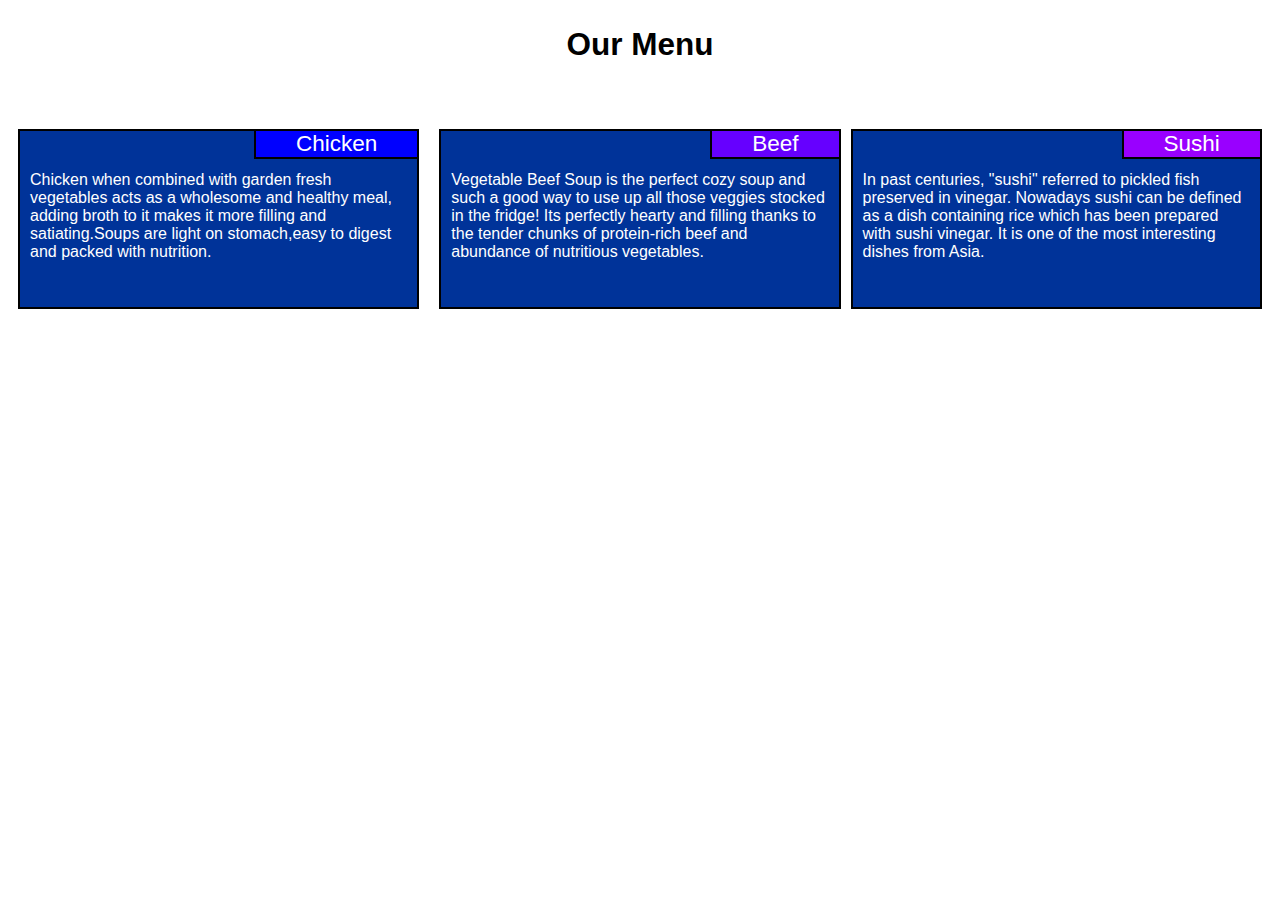
<file: Module_2_solution/index.html>
<!doctype html>
<html>
<head>
  <title> Module 2 assignment </title>
	<meta charset="UTF-8">
	<meta name="viewport" content="width=device-width, initial-scale=1.0">
	<link rel="stylesheet" href="stylesheet1.css">
</head>
<body>
<h2>Our Menu</h2>
	<div class="row">
		<div class="col-lg-3 col-md-2 col-sl-1 col-xs-1">
   			<section class="main">
			     <span id="eats">Chicken</span>
		           	Chicken when combined with garden fresh vegetables acts as a wholesome and healthy meal, 
                                adding broth to it makes it more filling and satiating.Soups are light on stomach,easy 
                                to digest and packed with nutrition.</section></div>
		<div class="col-lg-3 col-md-2 col-sl-1 col-xs-1">
		        <section class="main">
		             <span id="food">Beef</span>
			        Vegetable Beef Soup is the perfect cozy soup and such a good way to use up all those 
                                veggies stocked in the fridge! Its perfectly hearty and filling thanks to the tender 
                                chunks of protein-rich beef and abundance of nutritious vegetables.</section></div>
		<div class="col-lg-3 col-md-1 col-sl-1 col-xs-1">
			<section class="sub">
			     <span id="delicacy">Sushi</span>
			       In past centuries, "sushi" referred to pickled fish preserved in vinegar. Nowadays
                               sushi can be defined as a dish containing rice which has been prepared with sushi vinegar. 
                               It is one of the most interesting dishes from Asia. </section></div></div>
</body>
</html>
</file>
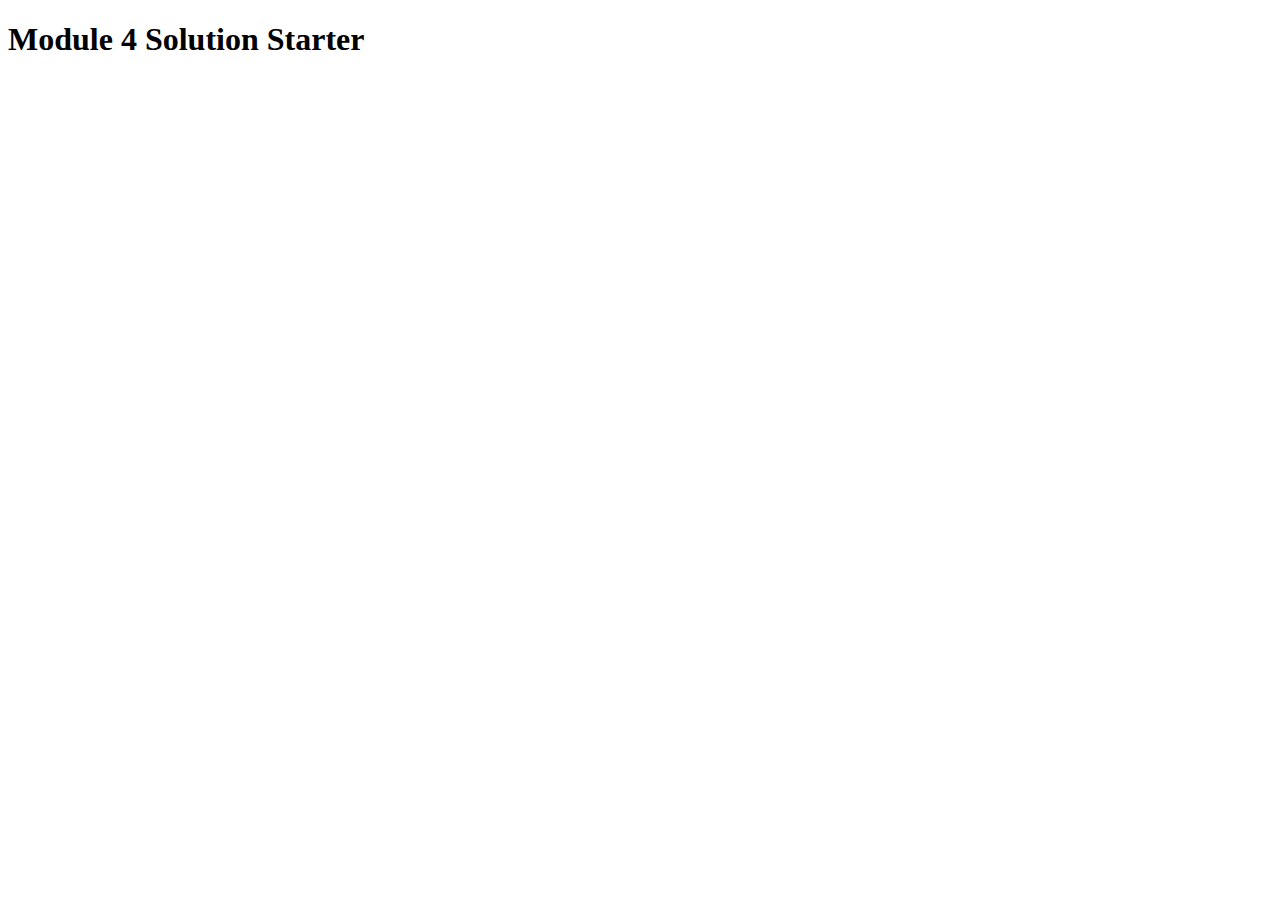
<file: Module_4_Solution/index.html>
<!DOCTYPE html>
<html>
<head>
  <meta charset="utf-8">
  <title>Module 4 Solution Starter</title>
  <script src="SpeakHello.js"></script>
  <script src="SpeakGoodBye.js"></script>
  <script src="script.js"></script>
</head>
<body>
  <h1>Module 4 Solution Starter</h1>
</body>
</html>
</file>
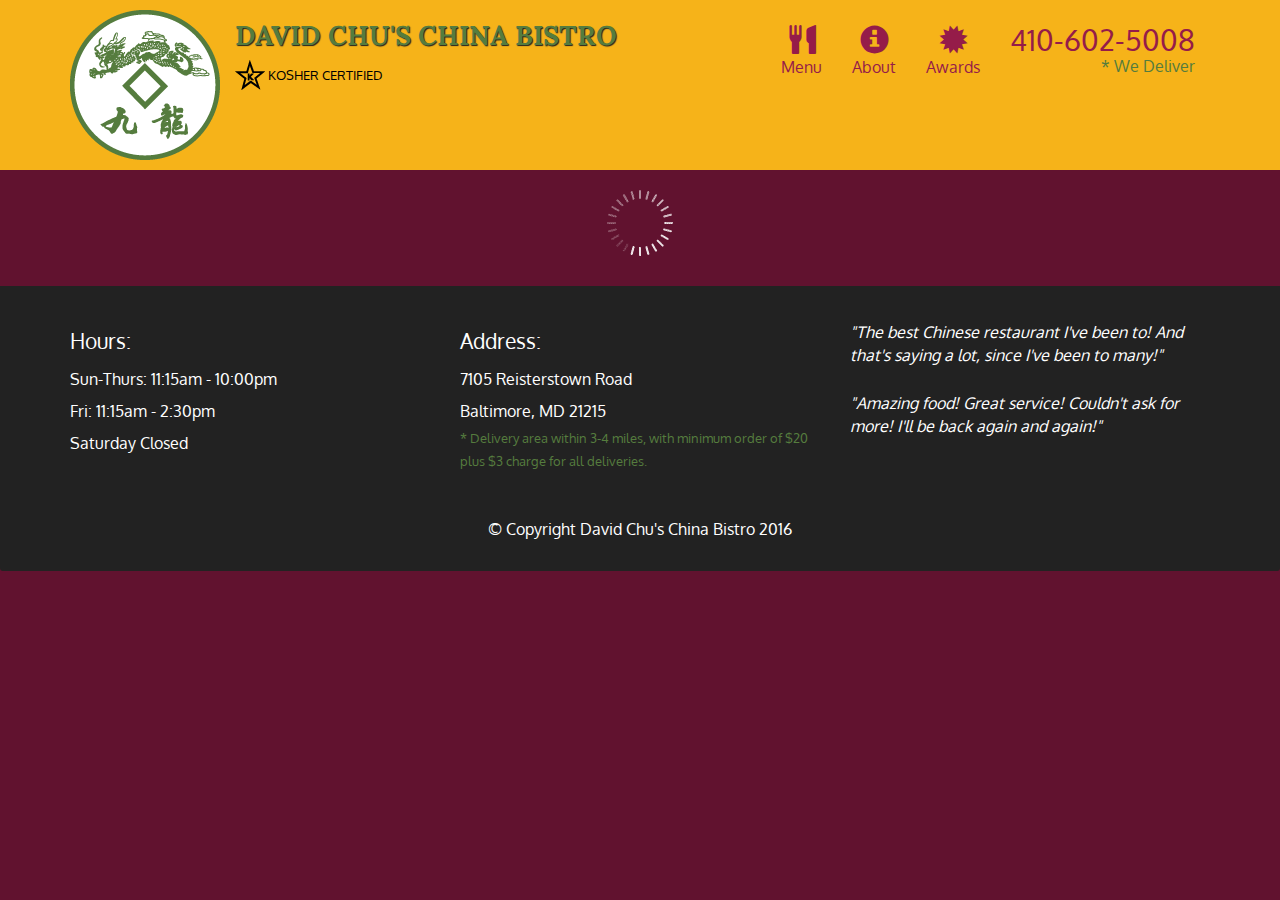
<file: Module_5_solution/index.html>
<!doctype html>
<html lang="en">
  <head>
    <meta charset="utf-8">
    <meta http-equiv="X-UA-Compatible" content="IE=edge">
    <meta name="viewport" content="width=device-width, initial-scale=1">
    <title>David Chu's China Bistro</title>
    <link rel="stylesheet" href="css/bootstrap.min.css">
    <link rel="stylesheet" href="css/styles.css">
    <link href='https://fonts.googleapis.com/css?family=Oxygen:400,300,700' rel='stylesheet' type='text/css'>
    <link href='https://fonts.googleapis.com/css?family=Lora' rel='stylesheet' type='text/css'>
  </head>
<body>
  <header>
    <nav id="header-nav" class="navbar navbar-default">
      <div class="container">
        <div class="navbar-header">
          <a href="index.html" class="pull-left visible-md visible-lg">
            <div id="logo-img" alt="Logo image"></div>
          </a>

          <div class="navbar-brand">
            <a href="index.html"><h1>David Chu's China Bistro</h1></a>
            <p>
              <img src="images/star-k-logo.png" alt="Kosher certification">
              <span>Kosher Certified</span>
            </p>
          </div>

          <button id="navbarToggle" type="button" class="navbar-toggle collapsed" data-toggle="collapse" data-target="#collapsable-nav" aria-expanded="false">
            <span class="sr-only">Toggle navigation</span>
            <span class="icon-bar"></span>
            <span class="icon-bar"></span>
            <span class="icon-bar"></span>
          </button>
        </div>
        
        <div id="collapsable-nav" class="collapse navbar-collapse">
           <ul id="nav-list" class="nav navbar-nav navbar-right">
            <li id="navHomeButton" class="visible-xs active">
              <a href="index.html">
                <span class="glyphicon glyphicon-home"></span> Home</a>
            </li>
            <li id="navMenuButton">
              <a href="#" onclick="$dc.loadMenuCategories();">
                <span class="glyphicon glyphicon-cutlery"></span><br class="hidden-xs"> Menu</a>
            </li>
            <li>
              <a href="#">
                <span class="glyphicon glyphicon-info-sign"></span><br class="hidden-xs"> About</a>
            </li>
            <li>
              <a href="#">
                <span class="glyphicon glyphicon-certificate"></span><br class="hidden-xs"> Awards</a>
            </li>
            <li id="phone" class="hidden-xs">
              <a href="tel:410-602-5008">
                <span>410-602-5008</span></a><div>* We Deliver</div>
            </li>
          </ul><!-- #nav-list -->
        </div><!-- .collapse .navbar-collapse -->
      </div><!-- .container -->
    </nav><!-- #header-nav -->
  </header>

  <div id="call-btn" class="visible-xs">
    <a class="btn" href="tel:410-602-5008">
    <span class="glyphicon glyphicon-earphone"></span>
    410-602-5008
    </a>
  </div>
  <div id="xs-deliver" class="text-center visible-xs">* We Deliver</div>

  <div id="main-content" class="container"></div>

  <footer class="panel-footer">
    <div class="container">
      <div class="row">
        <section id="hours" class="col-sm-4">
          <span>Hours:</span><br>
          Sun-Thurs: 11:15am - 10:00pm<br>
          Fri: 11:15am - 2:30pm<br>
          Saturday Closed
          <hr class="visible-xs">
        </section>
        <section id="address" class="col-sm-4">
          <span>Address:</span><br>
          7105 Reisterstown Road<br>
          Baltimore, MD 21215
          <p>* Delivery area within 3-4 miles, with minimum order of $20 plus $3 charge for all deliveries.</p>
          <hr class="visible-xs">
        </section>
        <section id="testimonials" class="col-sm-4">
          <p>"The best Chinese restaurant I've been to! And that's saying a lot, since I've been to many!"</p>
          <p>"Amazing food! Great service! Couldn't ask for more! I'll be back again and again!"</p>
        </section>
      </div>
      <div class="text-center">&copy; Copyright David Chu's China Bistro 2016</div>
    </div>
  </footer>

  <!-- jQuery (Bootstrap JS plugins depend on it) -->
  <script src="js/jquery-2.1.4.min.js"></script>
  <script src="js/bootstrap.min.js"></script>
  <script src="js/ajax-utils.js"></script>
  <script src="js/script.js"></script>
</body>
</html>
</file>
<file: Module_2_solution/stylesheet1.css>
*{
font-family: Arial;
box-sizing: border-box;
}
.row{
width: 100%;
}
@media(min-width: 992px) {
.col-lg-3 {
float: left;
width: 33.33%;
}
h2{
padding-bottom: 40px;
}
section{
height: 180px;
}
}
@media(min-width: 768px) and (max-width: 991px) {
.col-md-2 {
float: left;
width: 50%;
margin-bottom: 20px;
}
.sub{
margin-left: 10px;
}
h2{
padding-bottom: 20px;
}
.col-md-1 {
float: left;
width: 100%
}
section{
height:150px;
}
}
@media(min-width: 326px) and (max-width: 767px) {
.col-sl-1{
float: left;
width: 100%;
margin-bottom: 20px;
}
h2{
padding-bottom: 0px;
}
.sub{
margin-left: 10px;
}
section{
height:180px;
}
}
@media(max-width: 325px){
.col-xs-1{
float: left;
width: 100%;
margin-bottom: 20px;
}
h2{
padding-bottom: 0px;
}
.sub{
margin-left: 10px;
}
section{
height: 240px;
}
}
h2{
font-size: 31.5px;
text-align: center;
}
section{
position: relative;
background-color: #003399;
padding-top: 40px;
border: 2px solid black;
padding-left: 10px;
padding-right: 10px;
color: white;
}
.main{
margin-left: 10px;
margin-right: 10px;
}
.sub{
margin-right: 10px;
}
span{
font-size: 22.5px;
position: absolute;
top: 0px;
right: 0px;
background-color: yellow;
padding-right: 40px;
padding-left: 40px;
border-left: 2px solid black;
border-bottom: 2px solid black;
}
#food{
background-color: #6600ff;
}
#delicacy{
background-color: #9900ff;
}
#eats{
background-color: #0000ff;
}
</file>
<file: Module_5_solution/css/styles.css>
body {
  font-size: 16px;
  color: #fff;
  background-color: #61122f;
  font-family: 'Oxygen', sans-serif;
}

/** HEADER **/
#header-nav {
  background-color: #f6b319;
  border-radius: 0;
  border: 0;
}

#logo-img {
  background: url('../images/restaurant-logo_large.png') no-repeat;
  width: 150px;
  height: 150px;
  margin: 10px 15px 10px 0;
}

.navbar-brand {
  padding-top: 25px;
}
.navbar-brand h1 { /* Restaurant name */
  font-family: 'Lora', serif;
  color: #557c3e;
  font-size: 1.5em;
  text-transform: uppercase;
  font-weight: bold;
  text-shadow: 1px 1px 1px #222;
  margin-top: 0;
  margin-bottom: 0;
  line-height: .75;
}
.navbar-brand a:hover, .navbar-brand a:focus {
  text-decoration: none;
}
.navbar-brand p { /* Kosher cert */
  color: #000;
  text-transform: uppercase;
  font-size: .7em;
  margin-top: 15px;
}
.navbar-brand p span { /* Star-K */
  vertical-align: middle;
}

#nav-list {
  margin-top: 10px;
}
#nav-list a {
  color: #951C49;
  text-align: center;
}
#nav-list a:hover {
  background: #E7E7E7;
}
#nav-list a span {
  font-size: 1.8em;
}

#phone {
  margin-top: 5px;
}
#phone a { /* Phone number */
  text-align: right;
  padding-bottom: 0;
}
#phone div { /* We Deliver */
  color: #557c3e;
  text-align: right;
  padding-right: 15px;
}

.navbar-header button.navbar-toggle, .navbar-header .icon-bar {
  border: 1px solid #61122f;
}
.navbar-header button.navbar-toggle {
  clear: both;
  margin-top: -30px;
}
/* END HEADER */

/* FOOTER */
.panel-footer {
  margin-top: 30px;
  padding-top: 35px;
  padding-bottom: 30px;
  background-color: #222;
  border-top: 0;
}
.panel-footer div.row {
  margin-bottom: 35px;
}
#hours, #address {
  line-height: 2;
}
#hours > span, #address > span {
  font-size: 1.3em;
}
#address p {
  color: #557c3e;
  font-size: .8em;
  line-height: 1.8;
}
#testimonials {
  font-style: italic;
}
#testimonials p:nth-child(2) {
  margin-top: 25px;
}
/* END FOOTER */



/* HOME PAGE */
.container .jumbotron {
  box-shadow: 0 0 50px #3F0C1F;
  border: 2px solid #3F0C1F;
}

#menu-tile, #specials-tile, #map-tile {
  height: 250px;
  width: 100%;
  margin-bottom: 15px;
  position: relative;
  border: 2px solid #3F0C1F;
  overflow: hidden;
}
#menu-tile:hover, #specials-tile:hover, #map-tile:hover {
  box-shadow: 0 1px 5px 1px #cccccc;
}
#menu-tile {
  background: url('../images/menu-tile.jpg') no-repeat;
  background-position: center;
}
#specials-tile {
  background: url('../images/specials-tile.jpg') no-repeat;
  background-position: center;
}
#menu-tile span, #specials-tile span, #map-tile span {
  position: absolute;
  bottom: 0;
  right: 0;
  width: 100%;
  text-align: center;
  font-size: 1.6em;
  text-transform: uppercase;
  background-color: #000;
  color: #fff;
  opacity: .8;
}
/* END HOME PAGE */

/* MENU CATEGORIES PAGE */
.category-tile { 
  position: relative;
  border: 2px solid #3F0C1F;
  overflow: hidden;
  width: 200px;
  height: 200px;
  margin: 0 auto 15px;
}
.category-tile span {
  position: absolute;
  bottom: 0;
  right: 0;
  width: 100%;
  text-align: center;
  font-size: 1.2em;
  text-transform: uppercase;
  background-color: #000;
  color: #fff;
  opacity: .8;
}
.category-tile:hover {
  box-shadow: 0 1px 5px 1px #cccccc;
}

#menu-categories-title + div {
  margin-bottom: 50px;
}
/* END MENU CATEGORIES PAGE */

/* SINGLE CATEGORY PAGE */
.menu-item-tile {
  margin-bottom: 25px;
}
.menu-item-tile hr {
  width: 80%;
}
.menu-item-tile .menu-item-price {
  font-size: 1.1em;
  text-align: right;
  margin-top: -15px;
  margin-right: -15px;
}
.menu-item-tile .menu-item-price span {
  font-size: .6em;
}
.menu-item-photo {
  position: relative;
  border: 2px solid #3F0C1F; 
  overflow: hidden;
  padding: 0;
  margin-right: -15px;
  margin-left: auto;
  margin-bottom: 20px;
  max-width: 250px;
}
.menu-item-photo div {
  position: absolute;
  bottom: 0;
  right: 0;
  width: 80px;
  background-color: #557c3e;
  text-align: center;
}
.menu-item-description {
  padding-right: 30px;
}
h3.menu-item-title {
  margin: 0 0 10px;
}
.menu-item-details {
  font-size: .9em;
  font-style: italic;
}
/* END SINGLE CATEGORY PAGE */


/********** Large devices only **********/
@media (min-width: 1200px) {
  .container .jumbotron {
    background: url('../images/jumbotron_1200.jpg') no-repeat;
    height: 675px;
  }
}

/********** Medium devices only **********/
@media (min-width: 992px) and (max-width: 1199px) {
  /* Header */
  #logo-img {
    background: url('../images/restaurant-logo_medium.png') no-repeat;
    width: 100px;
    height: 100px;
    margin: 5px 5px 5px 0;
  }
  /* End Header */

  /* Home Page */
  .container .jumbotron {
    background: url('../images/jumbotron_992.jpg') no-repeat;
    height: 558px;
  }
  /* End Home Page */
}

/********** Small devices only **********/
@media (min-width: 768px) and (max-width: 991px) {
  /* Home Page */
  .container .jumbotron {
    background: url('../images/jumbotron_768.jpg') no-repeat;
    height: 432px;
  }
  /* End Home Page */
}

/********** Extra small devices only **********/
@media (max-width: 767px) {
  /* Header */
  .navbar-brand {
    padding-top: 10px;
    height: 80px;
  }
  .navbar-brand h1 { /* Restaurant name */
    padding-top: 10px;
    font-size: 5vw; /* 1vw = 1% of viewport width */
  }
  .navbar-brand p { /* Kosher cert */
    font-size: .6em;
    margin-top: 12px;
  }
  .navbar-brand p img { /* Star-K */
    height: 20px;
  }

  #collapsable-nav a { /* Collapsed nav menu text */
    font-size: 1.2em;
  }
  #collapsable-nav a span { /* Collapsed nav menu glyph */
    font-size: 1em;
    margin-right: 5px;
  }

  #call-btn > a {
    font-size: 1.5em;
    display: block;
    margin: 0 20px;
    padding: 10px;
    border: 2px solid #fff;
    background-color: #f6b319;
    color: #951c49;
  }
  #xs-deliver {
    margin-top: 5px;
    font-size: .7em;
    letter-spacing: .1em;
    text-transform: uppercase;
  }
  /* End Header */

  /* Footer */
  .panel-footer section {
    margin-bottom: 30px;
    text-align: center;
  }
  .panel-footer section:nth-child(3) {
    margin-bottom: 0; /* margin already exists on the whole row */
  }
  .panel-footer section hr {
    width: 50%;
  }
  /* End Footer */

  /* Home Page */
  .container .jumbotron {
    margin-top: 30px;
    padding: 0;
  }
  #menu-tile, #specials-tile {
    width: 360px;
    margin: 0 auto 15px;
  }

  .menu-item-photo {
    margin-right: auto;
  }
  .menu-item-tile .menu-item-price {
    text-align: center;
  }
  .menu-item-description {
    text-align: center;;
  }
}


/********** Super extra small devices Only :-) (e.g., iPhone 4) **********/
@media (max-width: 479px) {
  /* Header */
  .navbar-brand h1 { /* Restaurant name */
    padding-top: 5px;
    font-size: 6vw;
  }
  /* End Header */
  
  /* Home page */
  #menu-tile, #specials-tile {
    width: 280px;
    margin: 0 auto 15px;
  }

  .col-xxs-12 {
    position: relative;
    min-height: 1px;
    padding-right: 15px;
    padding-left: 15px;
    float: left;
    width: 100%;
  }
}
</file>
